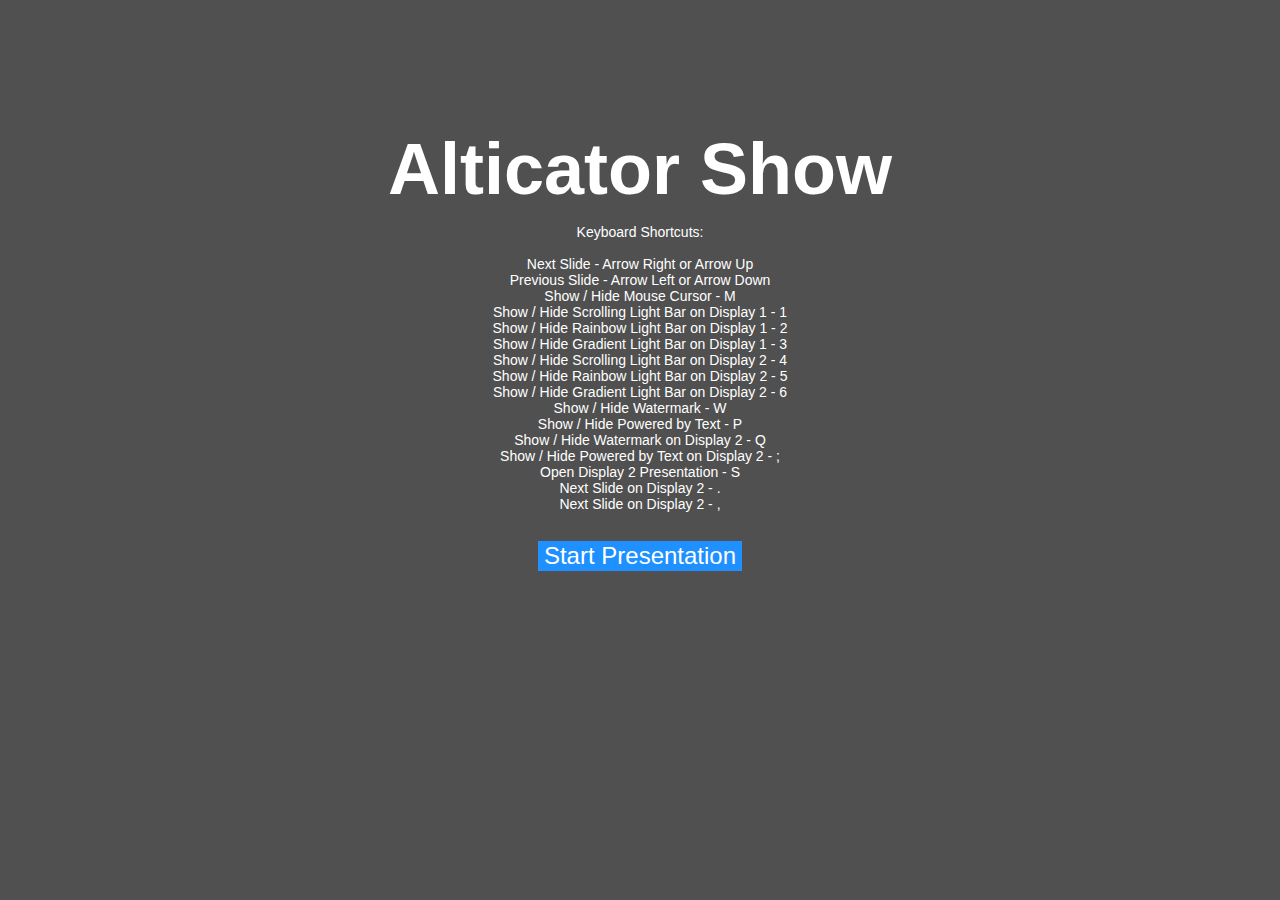
<file: index.html>
<!doctype html>
<html>
	<head>
		<title>
			Alticator Show
		</title>
		<link rel="stylesheet" href="ui.css">
	</head>
	<body>
		<img id="watermark" src="logo.png" style="display: none">
		<div id="logo-watermark" style="display: none">
			<div id="logo-watermark-container">
				<h6 style="margin-top: 0;">
					Powered by
				</h6>
				<h1 style="font-size: 72px">
					Alticator Show
				</h1>
			</div>
		</div>
		<div class="modal-container" id="modal-embed">
			<div class="modal">
				<button onclick="closeModal()" class="close">&times;</button>
				<div class="header">
					Embedded Webpage
				</div>
				<div class="content">
					<iframe src="embed.html" style="background-color: white; width: 100%; height: 500px; border: none;"></iframe>
				</div>
			</div>
		</div>
		<div id="lightbar1" style="display: none">
			<div class="lightbar1-light" id="lightbar1-light-aqua"></div>
			<div class="lightbar1-light" id="lightbar1-light-red"></div>
			<div class="lightbar1-light" id="lightbar1-light-yellow"></div>
			<div class="lightbar1-light" id="lightbar1-light-green"></div>
			<div class="lightbar1-light" id="lightbar1-light-blue"></div>
			<div class="lightbar1-light" id="lightbar1-light-magenta"></div>
		</div>
		<div id="lightbar2" style="display: none">
			<div class="lightbar2-light" id="lightbar2-light1" style="background-color: red"></div>
			<div class="lightbar2-light" id="lightbar2-light2" style="background-color: orange"></div>
			<div class="lightbar2-light" id="lightbar2-light3" style="background-color: yellow"></div>
			<div class="lightbar2-light" id="lightbar2-light4" style="background-color: #00df25"></div>
			<div class="lightbar2-light" id="lightbar2-light5" style="background-color: dodgerblue"></div>
			<div class="lightbar2-light" id="lightbar2-light6" style="background-color: darkmagenta"></div>
			<div class="lightbar2-light" id="lightbar2-light7" style="background-color: magenta"></div>
			<div class="lightbar2-light" id="lightbar2-light8" style="background-color: aqua"></div>
		</div>
		<div id="lightbar3" style="display: none;"></div>
		<div class="slide" id="startScreen">
			<h1>
				Alticator Show
			</h1>
			<p>
				Keyboard Shortcuts:	<br><br>
				
				Next Slide - Arrow Right or Arrow Up <br>
				Previous Slide - Arrow Left or Arrow Down <br>
				Show / Hide Mouse Cursor - M <br>
				Show / Hide Scrolling Light Bar on Display 1 - 1 <br>
				Show / Hide Rainbow Light Bar on Display 1 - 2 <br>
				Show / Hide Gradient Light Bar on Display 1 - 3 <br>
				Show / Hide Scrolling Light Bar on Display 2 - 4 <br>
				Show / Hide Rainbow Light Bar on Display 2 - 5 <br>
				Show / Hide Gradient Light Bar on Display 2 - 6 <br>
				Show / Hide Watermark - W <br>
				Show / Hide Powered by Text - P <br>
				Show / Hide Watermark on Display 2 - Q <br>
				Show / Hide Powered by Text on Display 2 - ; <br>
				Open Display 2 Presentation - S <br>
				Next Slide on Display 2 - . <br>
				Next Slide on Display 2 - , <br>
			</p>
			<button id="startButton" onclick="startPresentation(6, 6);">
				Start Presentation
			</button>
		</div>
		<div class="slide" id="slide-1" style="display: none; background-color: #505050; padding: 10px;">
			<h1 style="text-align: center; font-size: 72px;">
				Slide 1
			</h1>
			<p style="font-size: 24px;">
				This is the first slide in the presentation. <br>
				Here's some <i>italic</i>, <b>bold</b> and <span style="color: aqua">colored</span> text.
			</p>
		</div>
		<div class="slide" id="slide-2" style="display: none; background-color: #505050; padding: 10px;">
			<h1 style="text-align: center; font-size: 72px;">
				Slide 2
			</h1>
			<p style="font-size: 24px;">
				This is the second slide in the presentation. <br>
				Here's some <i>italic</i>, <b>bold</b> and <span style="color: aqua">colored</span> text. <br>
				Here's a link that opens in a modal: <button onclick="openModal()">click here</button> <br>
				To click the link, show/hide the mouse pointer by pressing M on your keyboard
			</p>
		</div>
		<div class="slide" id="slide-3" style="display: none; position: relative;">
			<div style="font-size: 36px; padding: 3px; border: 5px solid white; width: 60%; position: absolute; left: 50%; top: 50%; transform: translate(-50%, -50%); text-align: center;">
				Animated Background
			</div>
		</div>
		<div class="slide" id="slide-4" style="display: none">
			<video id="slide-4-video" src="example.mp4" style="width: 100%; height: 100%"></video>
		</div>
		<div class="slide" id="slide-5" style="display: none">
			<h1>
				The video has ended
			</h1>
		</div>
		<div class="slide" id="slide-6" style="display: none">
			<iframe src="embed.html" style="background-color: white; width: 100vw; height: 100vh; border: none;"></iframe>
			<button style="position: fixed; bottom: 0; left: 50%; transform: translateX(-50%);">
				Move Focus Back to Presentation
			</button>
		</div>
		<script src="jquery.min.js"></script>
		<script src="app.js"></script>
	</body>
</html>
</file>
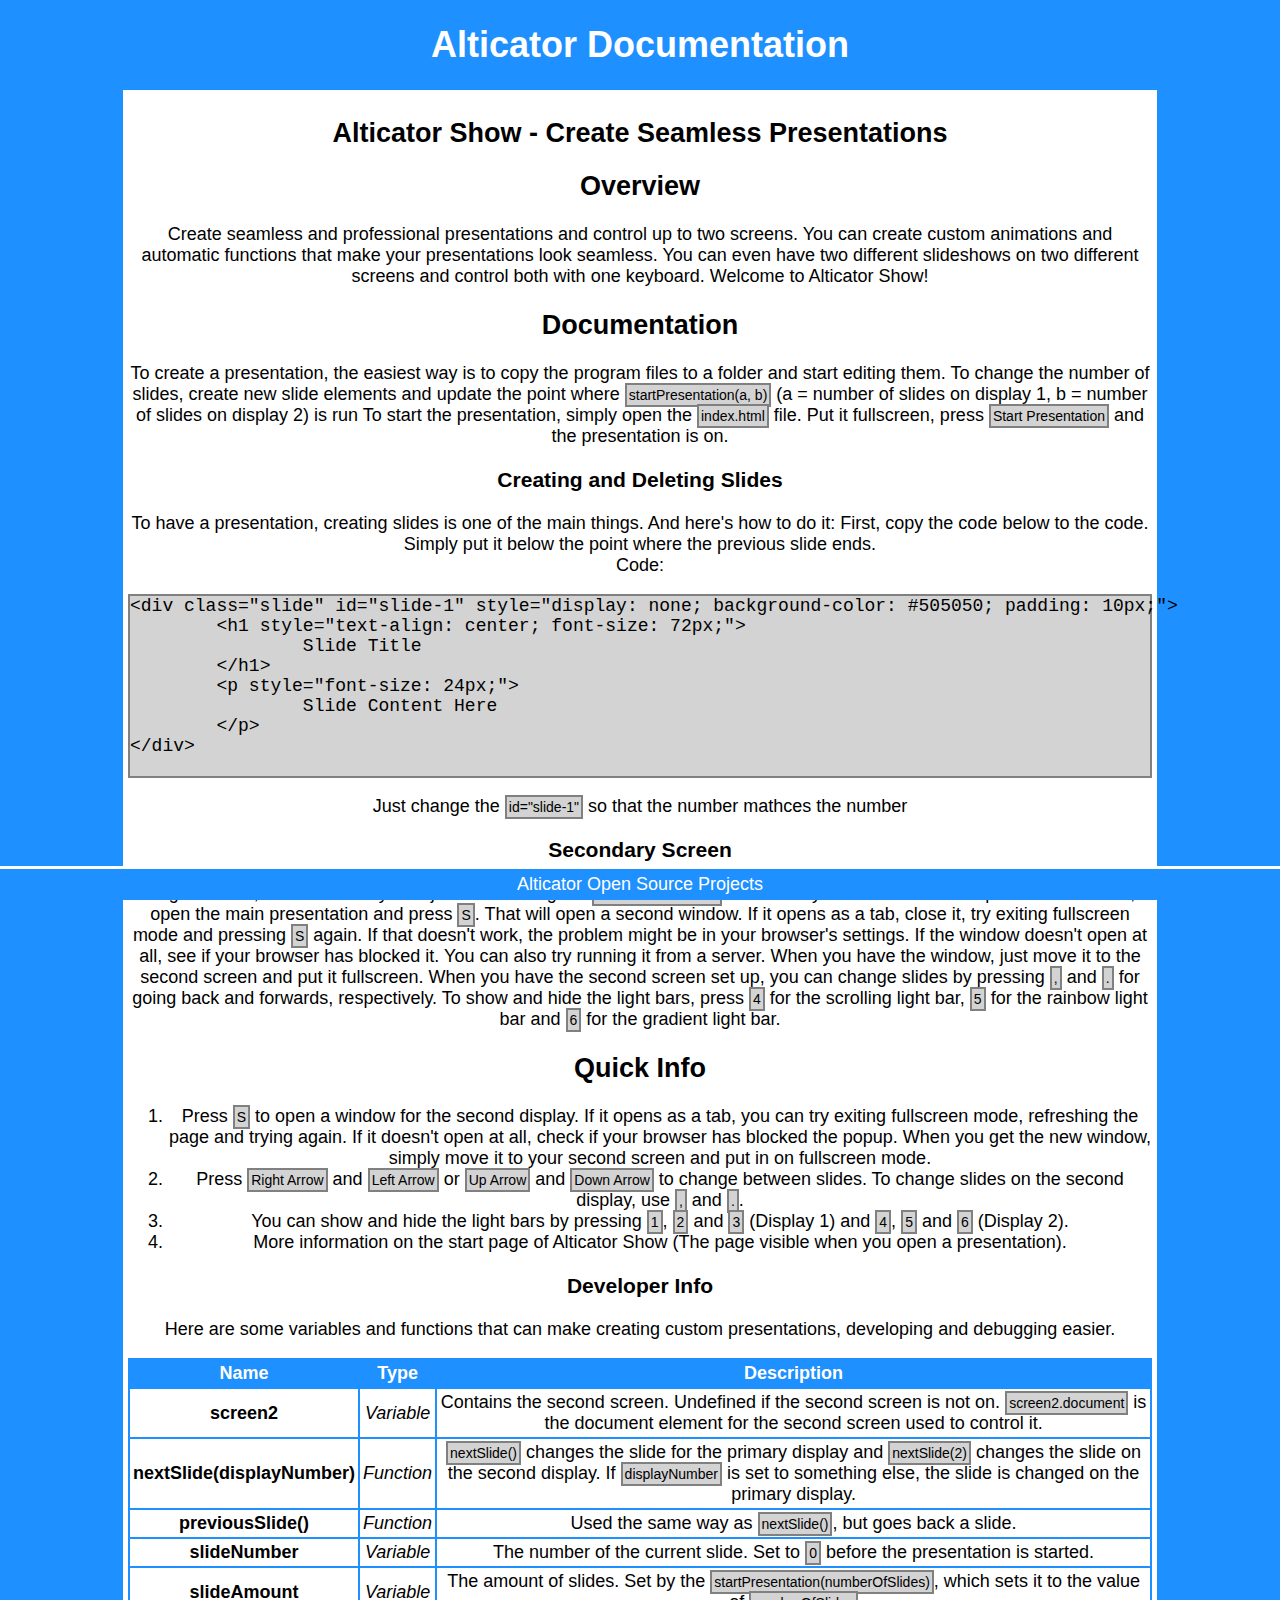
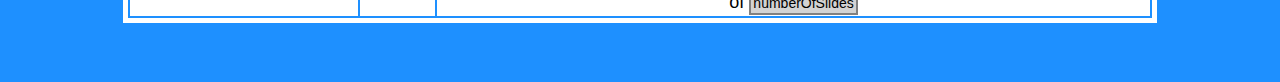
<file: documentation.html>
<!doctype html>
<html>
	<head>
		<meta name="viewport" content="width=device-width, initial-scale=1.0">
		<title>
			Alticator Show Documentation
		</title>
		<style>
			* {font-family: sans-serif;}
			body {margin: 0; background-color: dodgerblue; font-size: 18px; text-align: center;}
			.no-underline {text-decoration: none;}
			code {background-color: lightgray; border: 2px solid gray; padding: 2px; font-size: 14px;}
			h1 {color: white; text-align: center;}
			.top-header {margin-top: 0;}
			.container {width: 80%; margin: auto; background-color: white; padding: 5px; margin-bottom: 50px;}
			table, th, td {border: 2px solid dodgerblue; border-collapse: collapse;}
			th, td {padding: 3px;}
			th {background-color: dodgerblue; color: white;}
			table {margin: auto;}
			a {color: dodgerblue;}
			footer {position: fixed; left: 0; bottom: 0; border-top: 3px solid white; padding: 5px; box-sizing: border-box; max-height: 50px; width: 100%; color: white; background-color: dodgerblue;}
			.text-align-left {text-align: left;}
			pre {text-align: left;}
		</style>
	</head>
	<body>
		<h1>
			Alticator Documentation
		</h1>
		<div class="container">
			<h2>
				Alticator Show - Create Seamless Presentations
			</h2>
			<h2>
				Overview
			</h2>
			<p>
				Create seamless and professional presentations and control up to two screens. You can create custom animations and automatic functions that make your presentations look seamless. You can even have two different slideshows on two different screens and control both with one keyboard. Welcome to Alticator Show!
			</p>
			<h2>
				Documentation
			</h2>
			<p>
				To create a presentation, the easiest way is to copy the program files to a folder and start editing them. To change the number of slides, create new slide elements and update the point where <code>startPresentation(a, b)</code> (a = number of slides on display 1, b = number of slides on display 2) is run To start the presentation, simply open the <code>index.html</code> file. Put it fullscreen, press <code>Start Presentation</code> and the presentation is on.
			</p>
			<h3>
				Creating and Deleting Slides
			</h3>
			<p>
			To have a presentation, creating slides is one of the main things. And here's how to do it:
				First, copy the code below to the code. Simply put it below the point where the previous slide ends.<br>
				Code:
			</p>
				<pre style="background-color: lightgray; border: 2px solid gray; font-family: monospace;">
&lt;div class="slide" id="slide-1" style="display: none; background-color: #505050; padding: 10px;">
	&lt;h1 style="text-align: center; font-size: 72px;">
		Slide Title
	&lt;/h1&gt;
	&lt;p style="font-size: 24px;">
		Slide Content Here
	&lt;/p>
&lt;/div>
				</pre>
			<p>
				Just change the <code>id="slide-1"</code> so that the number mathces the number
			</p>
			<h3>
				Secondary Screen
			</h3>
			<p>
				To get started, the easiest way is to just start editing the <code>second-screen.html</code> file. When you have created the presentation there, open the main presentation and press <code>S</code>. That will open a second window. If it opens as a tab, close it, try exiting fullscreen mode and pressing <code>S</code> again. If that doesn't work, the problem might be in your browser's settings. If the window doesn't open at all, see if your browser has blocked it. You can also try running it from a server. When you have the window, just move it to the second screen and put it fullscreen.
				
				When you have the second screen set up, you can change slides by pressing <code>,</code> and <code>.</code> for going back and forwards, respectively. To show and hide the light bars, press <code>4</code> for the scrolling light bar, <code>5</code> for the rainbow light bar and <code>6</code> for the gradient light bar.
			</p>
			<h2>
				Quick Info
			</h2>
				<ol>
					<li>Press <code>S</code> to open a window for the second display. If it opens as a tab, you can try exiting fullscreen mode, refreshing the page and trying again. If it doesn't open at all, check if your browser has blocked the popup. When you get the new window, simply move it to your second screen and put in on fullscreen mode.
					</li>
					
					<li>
						Press <code>Right Arrow</code> and <code>Left Arrow</code> or <code>Up Arrow</code> and <code>Down Arrow</code> to change between slides. To change slides on the second display, use <code>,</code> and <code>.</code>.
					</li>
					
					<li>
						You can show and hide the light bars by pressing <code>1</code>, <code>2</code> and <code>3</code> (Display 1) and <code>4</code>, <code>5</code> and <code>6</code> (Display 2).
					</li>
					<li>
						More information on the start page of Alticator Show (The page visible when you open a presentation).
					</li>
			</ol>
			<h3>
				Developer Info
			</h3>
			<p>
				Here are some variables and functions that can make creating custom presentations, developing and debugging easier.
			</p>
			<table>
				<tr>
					<th>
						Name
					</th>
					<th>
						Type
					</th>
					<th>
						Description
					</th>
				</tr>
				<tr>
					<td>
						<b>screen2</b>
					</td>
					<td>
						<i>Variable</i>
					</td>
					<td>
						Contains the second screen. Undefined if the second screen is not on. <code>screen2.document</code> is the document element for the second screen used to control it.
					</td>
				</tr>
				<tr>
					<td>
						<b>nextSlide(displayNumber)</b>
					</td>
					<td>
						<i>Function</i>
					</td>
					<td>
						<code>nextSlide()</code> changes the slide for the primary display and <code>nextSlide(2)</code> changes the slide on the second display. If <code>displayNumber</code> is set to something else, the slide is changed on the primary display.
					</td>
				</tr>
				<tr>
					<td>
						<b>previousSlide()</b>
					</td>
					<td>
						<i>Function</i>
					</td>
					<td>
						Used the same way as <code>nextSlide()</code>, but goes back a slide.
					</td>
				</tr>
				<tr>
					<td>
						<b>slideNumber</b>
					</td>
					<td>
						<i>Variable</i>
					</td>
					<td>
						The number of the current slide. Set to <code>0</code> before the presentation is started.
					</td>
				</tr>
				<tr>
					<td>
						<b>slideAmount</b>
					</td>
					<td>
						<i>Variable</i>
					</td>
					<td>
						The amount of slides. Set by the <code>startPresentation(numberOfSlides)</code>, which sets it to the value of <code>numberOfSlides</code>
					</td>
				</tr>
			</table>
		</div>
		<footer>
			Alticator Open Source Projects
		</footer>
	</body>
</html>
</file>
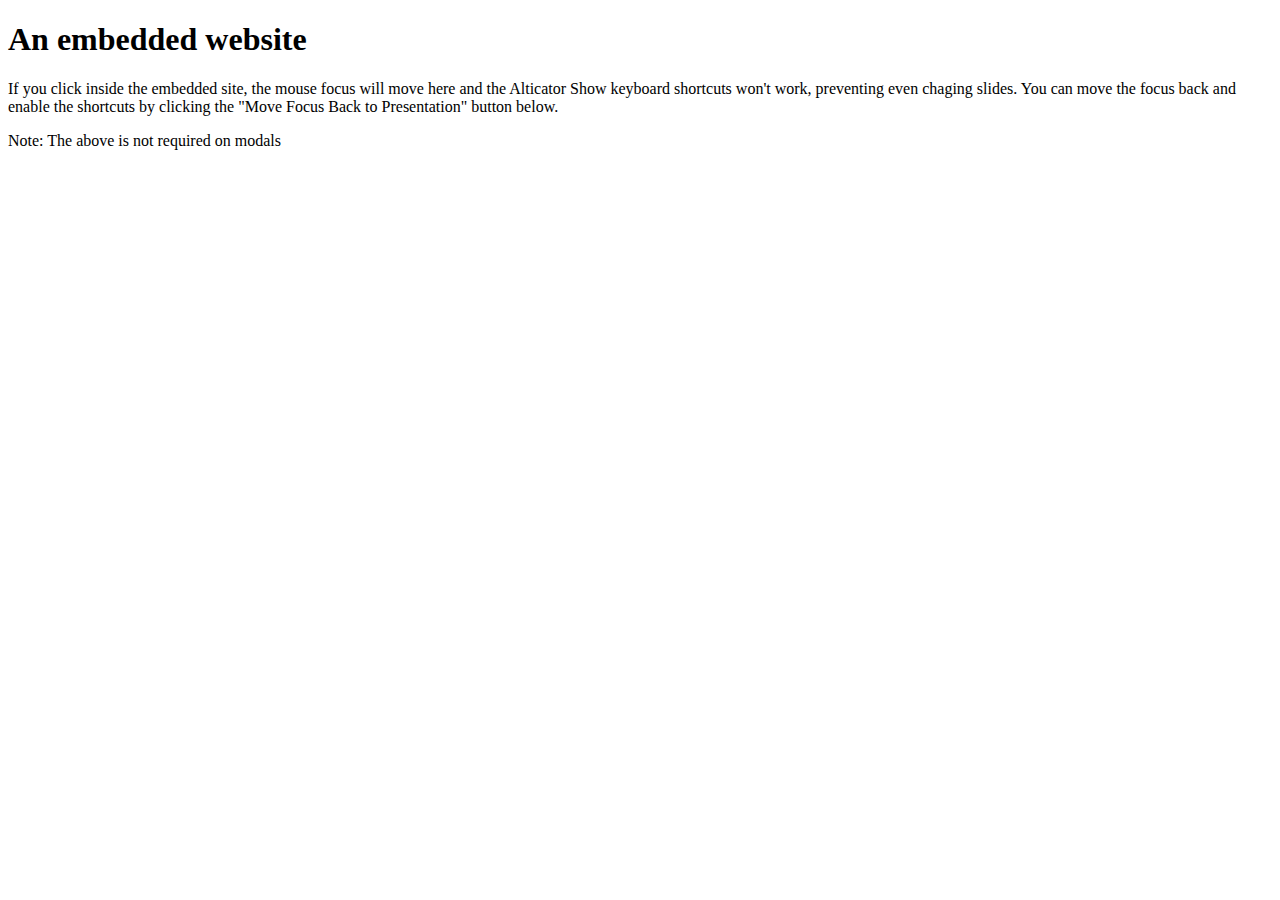
<file: embed.html>
<!doctype html>
<html>
	<head>
		<title>
			Example Site
		</title>
	</head>
	<body>
		<h1>
			An embedded website
		</h1>
		<p>
			If you click inside the embedded site, the mouse focus will move here and the Alticator Show keyboard shortcuts won't work, preventing even chaging slides. You can move the focus back and enable the shortcuts by clicking the "Move Focus Back to Presentation" button below.
		</p>
		<p>
			Note: The above is not required on modals
		</p>
	</body>
</html>
</file>
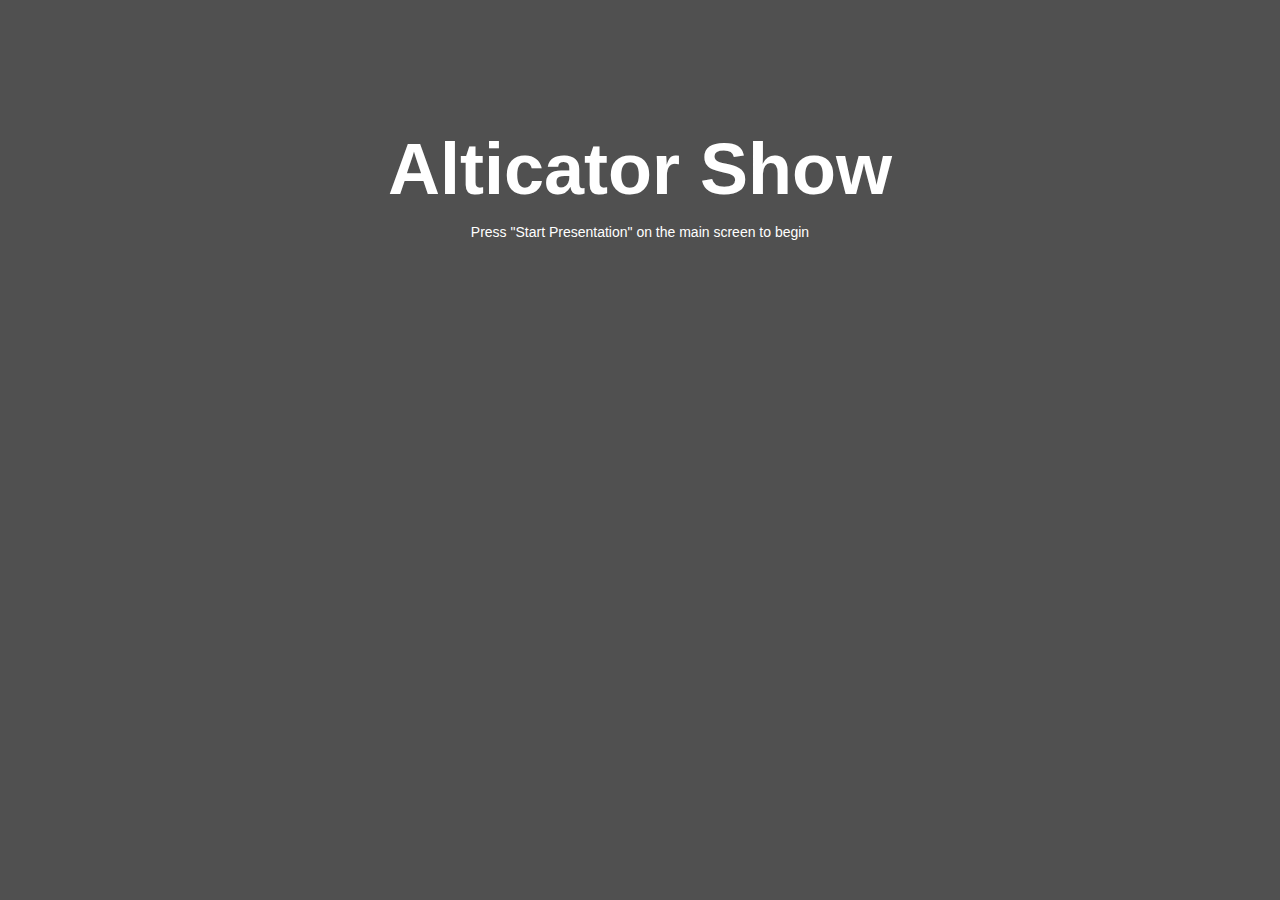
<file: second-screen.html>
<!doctype html>
<html>
	<head>
		<title>
			Second Screen | Alticator Show
		</title>
		<link rel="stylesheet" href="ui.css">
	</head>
	<body>
		<img id="watermark" src="logo.png" style="display: none">
		<div id="logo-watermark" style="display: none">
			<div id="logo-watermark-container">
				<h6 style="margin-top: 0;">
					Powered by
				</h6>
				<h1 style="font-size: 72px">
					Alticator Show
				</h1>
			</div>
		</div>
		<div id="lightbar1" style="display: none">
			<div class="lightbar1-light" id="lightbar1-light-aqua"></div>
			<div class="lightbar1-light" id="lightbar1-light-red"></div>
			<div class="lightbar1-light" id="lightbar1-light-yellow"></div>
			<div class="lightbar1-light" id="lightbar1-light-green"></div>
			<div class="lightbar1-light" id="lightbar1-light-blue"></div>
			<div class="lightbar1-light" id="lightbar1-light-magenta"></div>
		</div>
		<div id="lightbar2" style="display: none">
			<div class="lightbar2-light" id="lightbar2-light1" style="background-color: red"></div>
			<div class="lightbar2-light" id="lightbar2-light2" style="background-color: orange"></div>
			<div class="lightbar2-light" id="lightbar2-light3" style="background-color: yellow"></div>
			<div class="lightbar2-light" id="lightbar2-light4" style="background-color: #00df25"></div>
			<div class="lightbar2-light" id="lightbar2-light5" style="background-color: dodgerblue"></div>
			<div class="lightbar2-light" id="lightbar2-light6" style="background-color: darkmagenta"></div>
			<div class="lightbar2-light" id="lightbar2-light7" style="background-color: magenta"></div>
			<div class="lightbar2-light" id="lightbar2-light8" style="background-color: aqua"></div>
		</div>
		<div id="lightbar3" style="display: none;"></div>
		<div class="slide" id="startScreen">
			<h1>
				Alticator Show
			</h1>
			<p>
				Press "Start Presentation" on the main screen to begin
			</p>
		</div>
		<div class="slide" id="slide-1" style="display: none; background-color: #505050; padding: 10px;">
			<h1 style="text-align: center; font-size: 72px;">
				Slide 1
			</h1>
			<p style="font-size: 24px;">
				This is the first slide in the presentation on the second screen. <br>
				Here's some <i>italic</i>, <b>bold</b> and <span style="color: aqua">colored</span> text.
			</p>
		</div>
		<div class="slide" id="slide-2" style="display: none; background-color: #505050; padding: 10px;">
			<h1 style="text-align: center; font-size: 72px;">
				Slide 2
			</h1>
			<p style="font-size: 24px;">
				This is the second slide in the presentation on the second screen. <br>
				Here's some <i>italic</i>, <b>bold</b> and <span style="color: aqua">colored</span> text.
			</p>
		</div>
		<div class="slide" id="slide-3" style="display: none; position: relative;">
			<div style="font-size: 36px; padding: 3px; border: 5px solid white; width: 60%; position: absolute; left: 50%; top: 50%; transform: translate(-50%, -50%); text-align: center;">
				Animated Background
			</div>
		</div>
		<div class="slide" id="slide-4" style="display: none">
			<video id="slide-4-video" src="example.mp4" style="width: 100%; height: 100%"></video>
		</div>
		<div class="slide" id="slide-5" style="display: none">
			<h1>
				The video has ended
			</h1>
		</div>
		<div class="slide" id="slide-6" style="display: none">
			<iframe src="embed.html" style="background-color: white; width: 100vw; height: 100vh; border: none;"></iframe>
			<button style="position: fixed; bottom: 0; left: 50%; transform: translateX(-50%);">
				Move Focus Back to Presentation
			</button>
		<script src="jquery.min.js"></script>
	</body>
</html>
</file>
<file: ui.css>
/*
	Alticator 2020
*/

* {font-family: sans-serif; box-sizing: border-box;}
html, body {margin: 0; font-family: sans-serif;}
body {background-color: black; color: white; font-size: 14px;}
.slide {position: relative; left: 0; width: 100vw; height: 100vh; margin: 0; transition: 0.5s;}
.off-screen {left: -100vw;}
.transparent {opacity: 0;}
#startScreen {background-color: #505050; text-align: center;}
h1 {margin: 0;}
#startScreen h1 {font-size: 72px; text-align: center; padding-top: 10%;}
button {background-color: dodgerblue; color: white; border: none; font-size: 24px; transition: 0.5s;}
button:hover {box-shadow: 0 0 20px dodgerblue;}
#startScreen button {margin-top: 15px;}
#lightbar1 {width: 100vw; height: 15px; overflow: hidden; position: fixed; left: 0; top: 0; z-index: 1;}
.lightbar1-light {width: 15vw; height: 15px; animation-name: lightbar-slide; animation-duration: 3s; animation-iteration-count: infinite; animation-timing-function: linear; position: fixed; left: -15vw; top: 0;}
#lightbar1-light-aqua {background: linear-gradient(to right, transparent, aqua, transparent); animation-delay: 0s;}
#lightbar1-light-red {background: linear-gradient(to right, transparent, red, transparent); animation-delay: 0.5s;}
#lightbar1-light-yellow {background: linear-gradient(to right, transparent, yellow, transparent); animation-delay: 1s;}
#lightbar1-light-green {background: linear-gradient(to right, transparent, #00df25, transparent); animation-delay: 1.5s;}
#lightbar1-light-blue {background: linear-gradient(to right, transparent, blue, transparent); animation-delay: 2s;}
#lightbar1-light-magenta {background: linear-gradient(to right, transparent, magenta, transparent); animation-delay: 2.5s;}
#lightbar2 {width: 100vw; height: 15px; overflow: hidden; position: fixed; left: 0; top: 0; display: flex; z-index: 3}
.lightbar2-light {width: calc(100vw / 4); height: 15px; top: 0; position: relative; flex-grow: 1; background-color: green;}
#lightbar3 {width: 100vw; height: 25px; position: fixed; left: 0; top: 0; background: linear-gradient(-45deg, #ee7750, magenta, #23a6d5, #23d5ab); background-size: 400% 400%; animation-name: gradient-animation; animation-duration: 10s; animation-iteration-count: infinite; z-index: 3;}
#watermark {position: fixed; left: 0; top: 0; z-index: 1; width: 100px; animation-name: watermark-in; animation-duration: 0.5s; perspective: 200px; z-index: 5;}
#logo-watermark {position: fixed; width: 100vw; left: 0; top: 50vh; text-align: center; font-size: 36px; animation-name: watermark-in; animation-duration: 0.5s; z-index: 4;}
#logo-watermark-container {width: 50vw; margin: auto; background-color: #505050; border-radius: 25px; padding: 10px; box-shadow: inset 0 0 100px #303030;}
#slide-3 {background: linear-gradient(-45deg, #ee7750, magenta, #23a6d5, #23d5ab); background-size: 400% 400%; animation-name: gradient-animation; animation-duration: 10s; animation-iteration-count: infinite;}
.blur {filter: blur(20px);}
.modal-container {position: fixed; left: 0; top: 0; width: 100%; height: 100%; display: none; z-index: 1;}
.modal {width: 80%; margin: 10% auto; background-color: white; animation-name: top; animation-duration: 0.5s; position: relative;}
.modal .close {background-color: transparent; font-size: 36px; float: right; color: white;}
.modal .close:hover {color: red; box-shadow: none;}
.modal .header {background-color: dodgerblue; padding: 15px; font-size: 24px; color: white;}
.modal .content {padding: 15px; color: black;}

@keyframes top {
	from {top: -100px; opacity: 0.5;}
	to {top: 0; opacity: 1;}
}

@keyframes watermark-in {
	from {transform: rotateY(45deg) rotateX(45deg); opacity: 0;}
	to {transform: rotateY(0); opacity: 1;}
}

@keyframes turn-in {
	from {filter: grayscale(100%) blur(2px); opacity: 1;}
	to {filter: grayscale(0%) blur(0px); opacity: 1;}
}

@keyframes lightbar-slide {
	0% {left: -15vw; filter: hue-rotate(180deg);}
	50% {filter: hue-rotate(0deg);}
	100% {left: 100vw; filter: hue-rotate(-180deg);}
}

@keyframes gradient-animation {
	0% {background-position: 0% 50%;}
	50% {background-position: 100% 50%;}
	100% {background-position: 0% 50%;}
}
</file>
